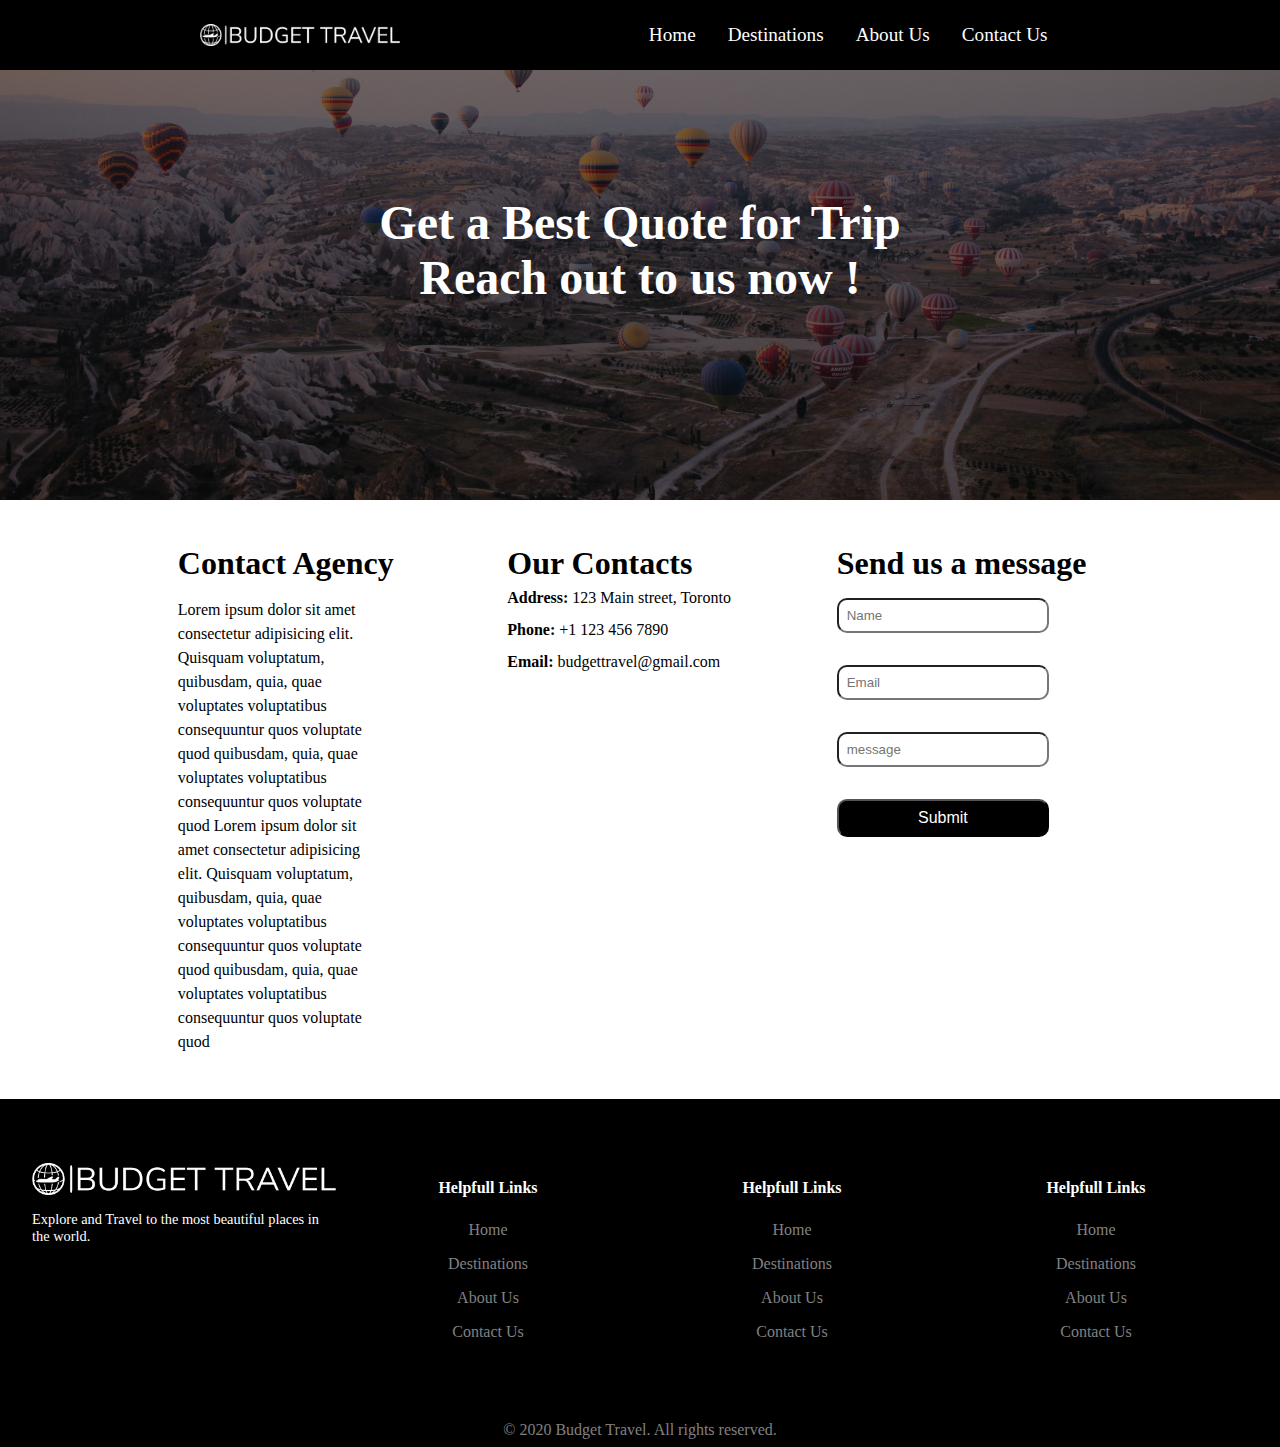
<file: Pages/ContactUs.html>
<html lang="en">
  <head>
    <meta charset="UTF-8" />
    <meta name="viewport" content="width=device-width, initial-scale=1.0" />
    <link type="text/css" rel="stylesheet" href="../Css/ContactUs.css" />
    <title>Document</title>
  </head>
  <body>
    <!-- Navbar Starts -->
    <div class="navbar" id="navbar">
      <a href="../index.html" class="logo">
        <img src="../Assets/logo.png" alt="logo" class="logo" />
      </a>
      <ul class="nav-links">
        <li><a href="../Index.html">Home</a></li>
        <li><a href="./destination.html">Destinations</a></li>
        <li><a href="./about.html">About Us</a></li>
        <li><a href="./ContactUs.html">Contact Us</a></li>
      </ul>
    </div>
    <!-- Navbar Ends -->
    <main>
      <div class="banner">
        <div class="overlay">
          <h1>Get a Best Quote for Trip </br> Reach out to us now !</h1>
        </div>
      </div>

      <div class="infoWrapper">
        <div class="contactAgency">
          <h1>Contact Agency</h1>
          <p>
            Lorem ipsum dolor sit amet consectetur adipisicing elit. Quisquam
            voluptatum, quibusdam, quia, quae voluptates voluptatibus
            consequuntur quos voluptate quod quibusdam, quia, quae voluptates
            voluptatibus consequuntur quos voluptate quod Lorem ipsum dolor sit
            amet consectetur adipisicing elit. Quisquam voluptatum, quibusdam,
            quia, quae voluptates voluptatibus consequuntur quos voluptate quod
            quibusdam, quia, quae voluptates voluptatibus consequuntur quos
            voluptate quod
          </p>
        </div>
        <div class="locationInfo">
          <h1>Our Contacts</h1>
          <div class="contactInfo">
            <p><strong> Address: </strong> 123 Main street, Toronto</p>
            <p>
              <strong>Phone:</strong>
              +1 123 456 7890
            </p>
            <p>
              <strong>Email:</strong>
              budgettravel@gmail.com
            </p>
          </div>
        </div>
        <div class="formWrapper">
          <h1>Send us a message</h1>
          <form id="contactUs">
            <input
              type="text"
              name="name"
              id="name"
              placeholder="Name"
              required
            />
            <input
              type="email"
              name="email"
              id="email"
              placeholder="Email"
              required
            />

            <input
              type="text"
              name="message"
              id="message"
              placeholder="message"
              required
            />
            <button type="submit" class="btn">Submit</button>
          </form>
        </div>
      </div>
    </main>
    <div class="footer">
      <div class="footer-wrap">
        <div class="logoWrap">
          <a href="../Index.html" class="flogo">
            <img src="../Assets/logo.png" alt="logo" />
          </a>
          <p>Explore and Travel to the most beautiful places in the world.</p>
        </div>

        <div class="linksWrapper">
          <h3>Helpfull Links</h3>
          <a href="">Home</a>
          <a href="">Destinations</a>
          <a href="">About Us</a>
          <a href="">Contact Us</a>
        </div>
        <div class="linksWrapper">
          <h3>Helpfull Links</h3>
          <a href="">Home</a>
          <a href="">Destinations</a>
          <a href="">About Us</a>
          <a href="">Contact Us</a>
        </div>
        <div class="linksWrapper">
          <h3>Helpfull Links</h3>
          <a href="">Home</a>
          <a href="">Destinations</a>
          <a href="">About Us</a>
          <a href="">Contact Us</a>
        </div>
      </div>
      <small>© 2020 Budget Travel. All rights reserved.</small>
    </div>
  </body>
</html>
</file>
<file: Css/ContactUs.css>
* {
    box-sizing: border-box;
    margin: 0;
    padding: 0;

}


body {
    background-color: #fff;

}

main {
    display: flex;
    flex-direction: column;
    align-items: center;
    justify-content: center;

}
/* Navbar css starts */
.navbar {
    display: flex;
    justify-content: space-evenly;
    align-items: center;
   column-gap: 1rem;
    position: fixed;
    width: 100%;
    z-index: 1000;
    flex-direction: row;
    padding:  1.5rem 0;
    background: black;
}

.navbar a {
    width: 200px;
    height: auto;
    object-fit: contain;
   
    margin: 0 !important;
    border: none !important;
}

.navbar h1 {
    font-size: 2rem;
    color: #fff;
    font-weight: bold;
   

}

.logo {
    display: flex;
    align-items: center;
    
    
    flex-direction: column;
    width: 100%;
    height: 100%;
    color: #fff;
    
 
}

ul {
    display: flex;
    justify-content: space-around;
    align-items: center;
    list-style: none;
    flex-direction: row;
    padding: 0 1rem;
}


ul li {

    padding: 0 1rem;
}

ul li a {
    text-decoration: none;
    color: #fff;
    font-size: 1.2rem;
    font-weight: 500;
}

/* Navbar css Ends */


/* banner  */

.banner {
    background: url(../Assets/contactUsBg.jpg);
    background-size: cover;
    background-position: center;
    background-repeat: no-repeat;
    width: 100%;
    height: 500px;
}

.overlay {
    background-color: rgba(0, 0, 0, 0.5);
    width: 100%;
    height: 100%;
    display: flex;
    justify-content: center;
    align-items: center;
}

.overlay h1 {
    color: #fff;
    font-size: 3rem;
    font-weight: bold;
    text-align: center;
}

/* banner ends */


/* contact us section starts */



.infowrapper {
    display: flex;
    justify-content: center;
    
    flex-direction: row;
    width: 80%;
    height: 100%;
    padding: 1%;

}
.contactAgency {
    display: flex;
    justify-content: center;
    
    flex-direction: column;
    width: 33%;
    height: 100%;
    padding: 2rem;
}

.contactAgency p {
    font-size: 1rem;
    font-weight: 500;
   line-height:  1.5rem;
   padding: 1rem 5rem 0 0;
}

.locationInfo {
    display: flex;
    justify-content: center;
    flex-direction: column;
    width: 33%;
    height: 100%;
    padding: 2rem;
    
}

.locationInfo p {
    font-size: 1rem;
    font-weight: 500;
   line-height:  2rem;
}


.formWrapper {
    display: flex;
    justify-content: center;
    flex-direction: column;
    width: 33%;
    height: 100%;
    padding: 2rem;
}

form {
    display: flex;
    justify-content: center;
    flex-direction: column;
    width: 80%;
    height: 100%;

}

form input {
    width: 100%;
   
    margin: 1rem 0;
    padding: 0.5rem;
    
    border-radius: 10px;
    outline: none;
}

form button {
    width: 100%;
    height: 100%;
    margin: 1rem 0;
    padding: 0.5rem;
    border-radius: 10px;
    outline: none;
    background-color: #000;
    color: #fff;
    font-size: 1rem;
    font-weight: 500;
    cursor: pointer;
}

form button:hover {
    background-color: #fff;
    color: #000;
    transition: 0.5s ease-in-out;
}

/* footer css Starts */

.footer {
    display: flex;
    justify-content: center;
    align-items: center;
    flex-direction: column;
    width: 100%;
    height: auto;
    padding: 0rem 2rem;
    background-color: #000;
    

}

.footer-wrap {
    display: grid;
    grid-template-columns: repeat(4, 1fr);
    grid-template-rows: repeat(1, 1fr);
    width: 100%;
    height: auto;
    padding: 4rem 0;
}


.logo {
    display: flex;
    align-items: center;
    
    
    flex-direction: column;
    width: 100%;
    height: 100%;
    color: #fff;
    
 
}



.logo p {
    font-size: 0.9rem;
    padding: 1rem 0;
    
    color:  #fff !important;
}
.flogo
{
    width: 100%;
    height: auto;
    object-fit: contain;
   
    margin: 0 !important;
    border: none !important;
   
}
.logoWrap p {
    font-size: 0.9rem;
    padding: 1rem 0;
    color:  #fff !important;
}

.flogo img {
    display: flex;
    align-items: center;
    flex-direction: column;
    width: 100%;
    height: 100%;
    color: #fff;
    height: auto;
    object-fit: contain;
   
}


.linksWrapper {
    
    display: flex;
   
    align-items: center;
    flex-direction: column;
    width: 100%;
    height: 100%;
    
}

.linksWrapper a , small{
    text-decoration: none;
   color:gray; 
    font-size: 1rem;
    font-weight: 500;

    padding: 0.5rem 0;
}

.linksWrapper h3 {
    font-size: 1rem;
    font-weight: bold;
    padding: 1rem 0;
    color: #fff;

}

.linksWrapper a:hover {
    color: #fff;
    text-decoration: underline;
    text-underline-offset: 0.5rem;
}

/* Footer css  ends*/
</file>
